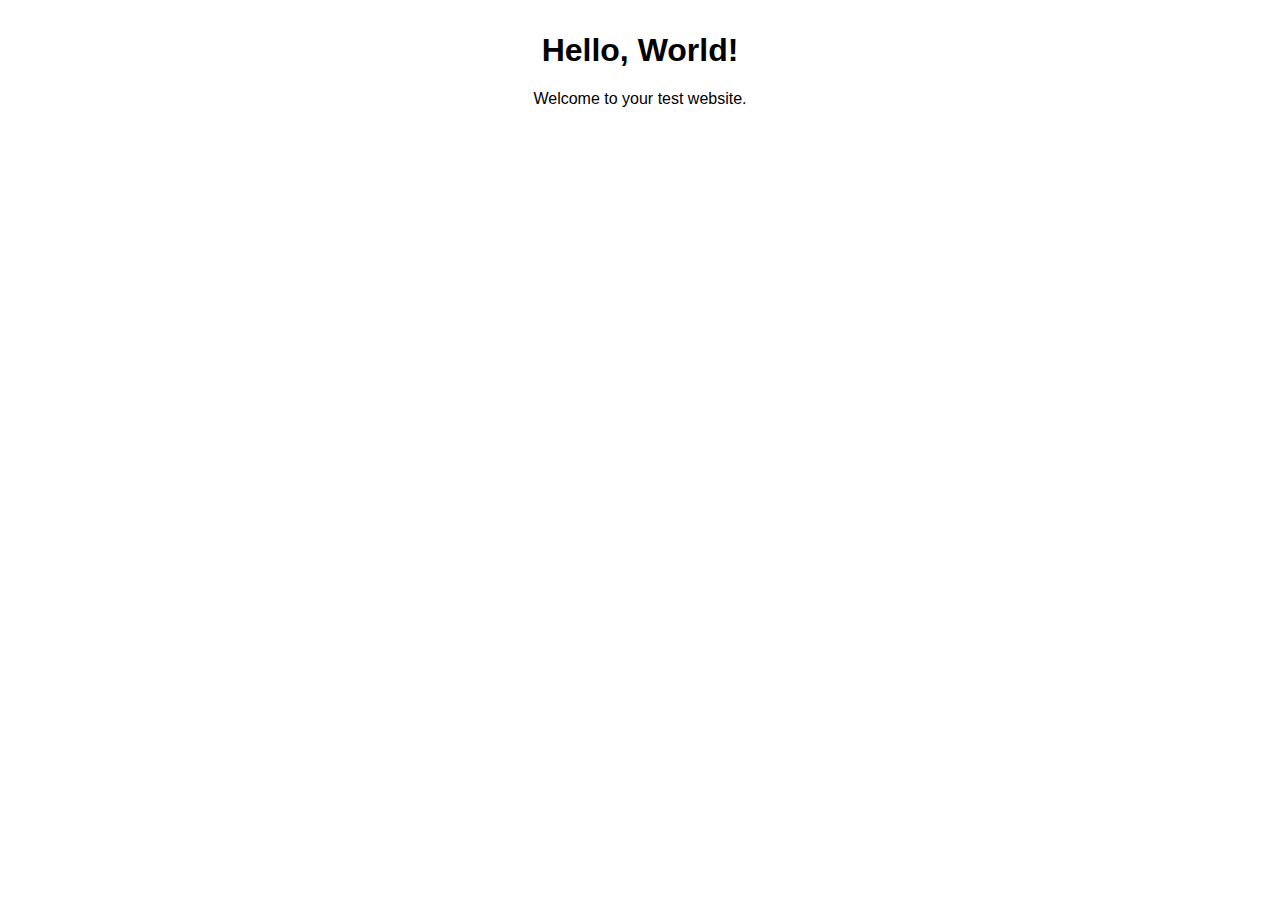
<file: index.html>
<!DOCTYPE html>
<html lang="en">
<head>
    <meta charset="UTF-8">
    <title>Hello World</title>
    <style>
        body { font-family: Arial, sans-serif; text-align: center; margin-top: 2rem; }
    </style>
</head>
<body>
    <h1>Hello, World!</h1>
    <p>Welcome to your test website.</p>
</body>
</html>
</file>
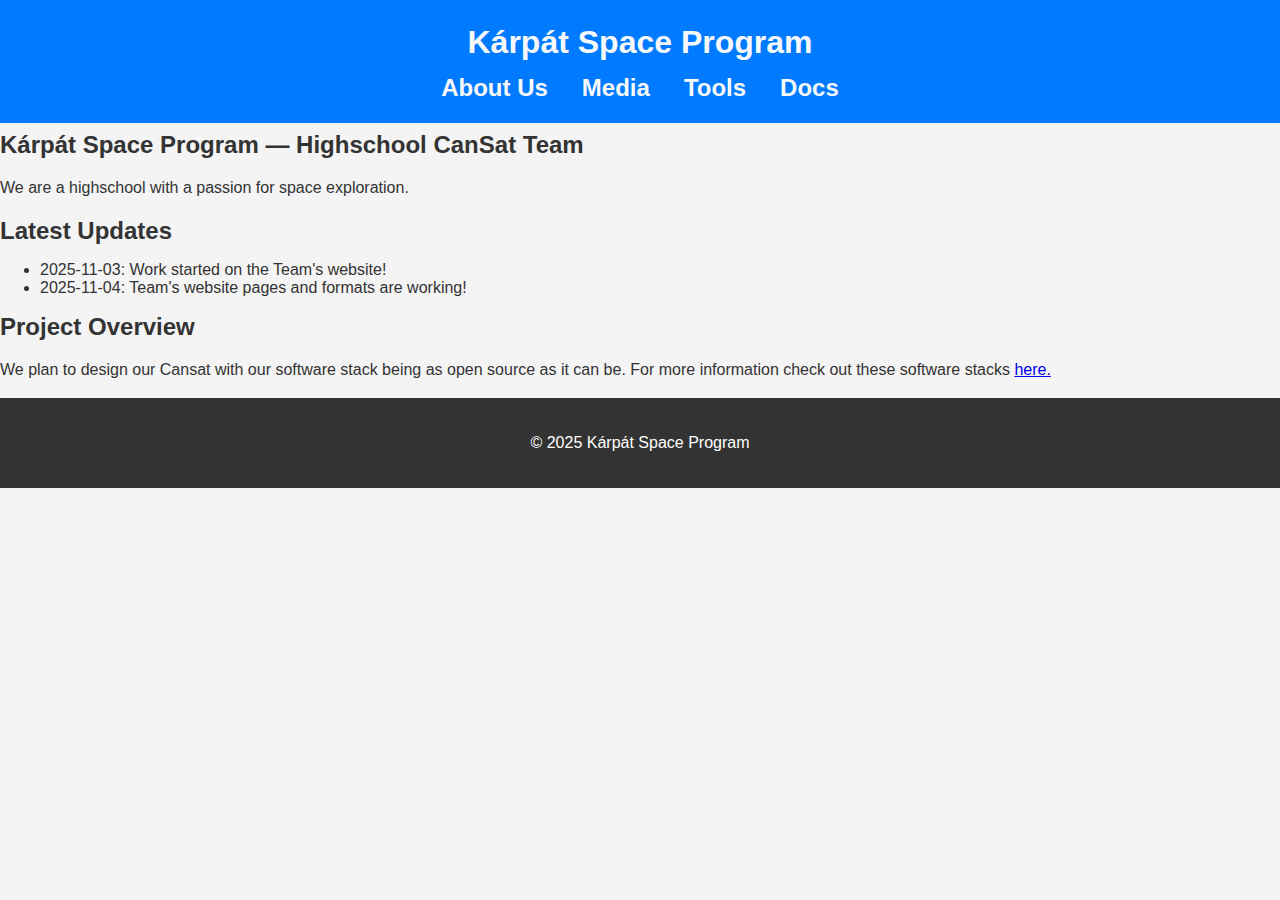
<file: src/index.html>
<!DOCTYPE html>
<html lang="en">
<head>
    <meta charset="UTF-8">
    <meta name="viewport" content="width=device-width, initial-scale=1.0">
    <title>Home - Kárpát Space Program</title>
    <link rel="stylesheet" href="css/main.css">
</head>
<body>
    <header>
        <h1><a href="index.html">Kárpát Space Program</a></h1>
        <div>
            <h2><a href="about.html">About Us</a></h2>
            <h2><a href="media.html">Media</a></h2>
            <h2><a href="tools.html">Tools</a></h2>
            <h2><a href="docs.html">Docs</a></h2>
        </div>
    </header>
    <main>
        <!-- Hero -->
        <section id="hero">
            <h2>Kárpát Space Program — Highschool CanSat Team</h2>
            <p>We are a highschool with a passion for space exploration. </p>
        </section>

        <!-- Latest -->
        <section id="news">
            <h2>Latest Updates</h2>
            <ul>
                <li>2025-11-03: Work started on the Team's website!</li>
                <li>2025-11-04: Team's website pages and formats are working!</li>
            </ul>
        </section>

        <!-- Project overview -->
        <section id="project-overview">
            <h2>Project Overview</h2>
            <p>We plan to design our Cansat with our software stack being as open source as it can be. For more information check out these software stacks <a href="pages/tools.html">here.</a></p>
        </section>

        
    </main>
    <footer>
        <p>&copy; 2025 Kárpát Space Program</p>
    </footer>
    
    
    
    
    
</body>
</html>
</file>
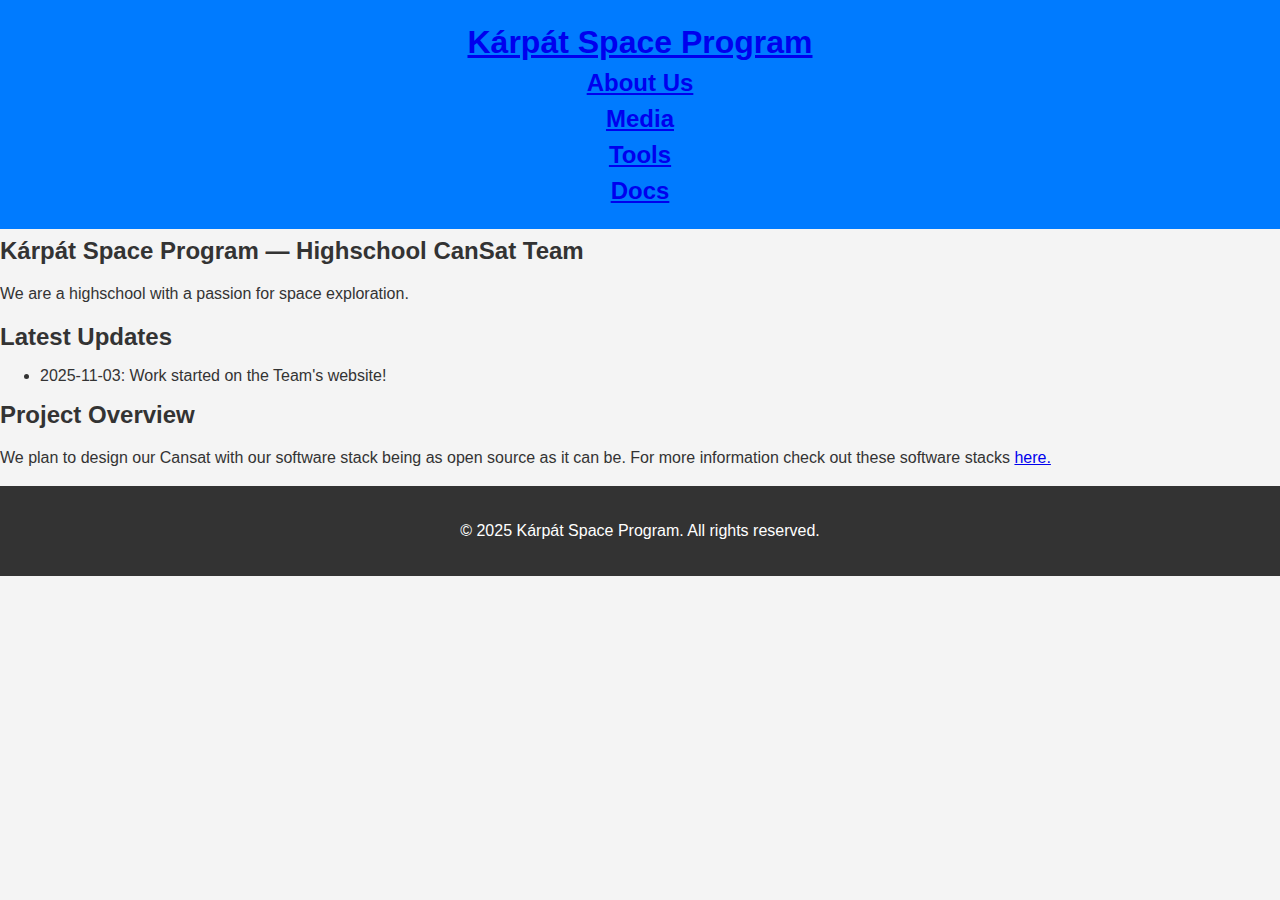
<file: src/pages/index.html>
<!DOCTYPE html>
<html lang="en">
<head>
    <meta charset="UTF-8">
    <meta name="viewport" content="width=device-width, initial-scale=1.0">
    <title>Home - Kárpát Space Program</title>
    <link rel="stylesheet" href="../assets/css/main.css">
</head>
<body>
    <header>
        <h1><a href="index.html">Kárpát Space Program</a></h1>
        <div>
            <h2><a href="pages/about.html">About Us</a></h2>
            <h2><a href="pages/media.html">Media</a></h2>
            <h2><a href="pages/tools.html">Tools</a></h2>
            <h2><a href="pages/docs.html">Docs</a></h2>
        </div>
    </header>
    <main>
        <!-- Hero -->
        <section id="hero">
            <h2>Kárpát Space Program — Highschool CanSat Team</h2>
            <p>We are a highschool with a passion for space exploration. </p>
        </section>

        <!-- Latest -->
        <section id="news">
            <h2>Latest Updates</h2>
            <ul>
                <li>2025-11-03: Work started on the Team's website!</li>
            </ul>
        </section>

        <!-- Project overview -->
        <section id="project-overview">
            <h2>Project Overview</h2>
            <p>We plan to design our Cansat with our software stack being as open source as it can be. For more information check out these software stacks <a href="pages/tools.html">here.</a></p>
        </section>

        
    </main>
    <footer>
        <p>&copy; 2025 Kárpát Space Program. All rights reserved.</p>
    </footer>
    
    
    
    
    
</body>
</html>
</file>
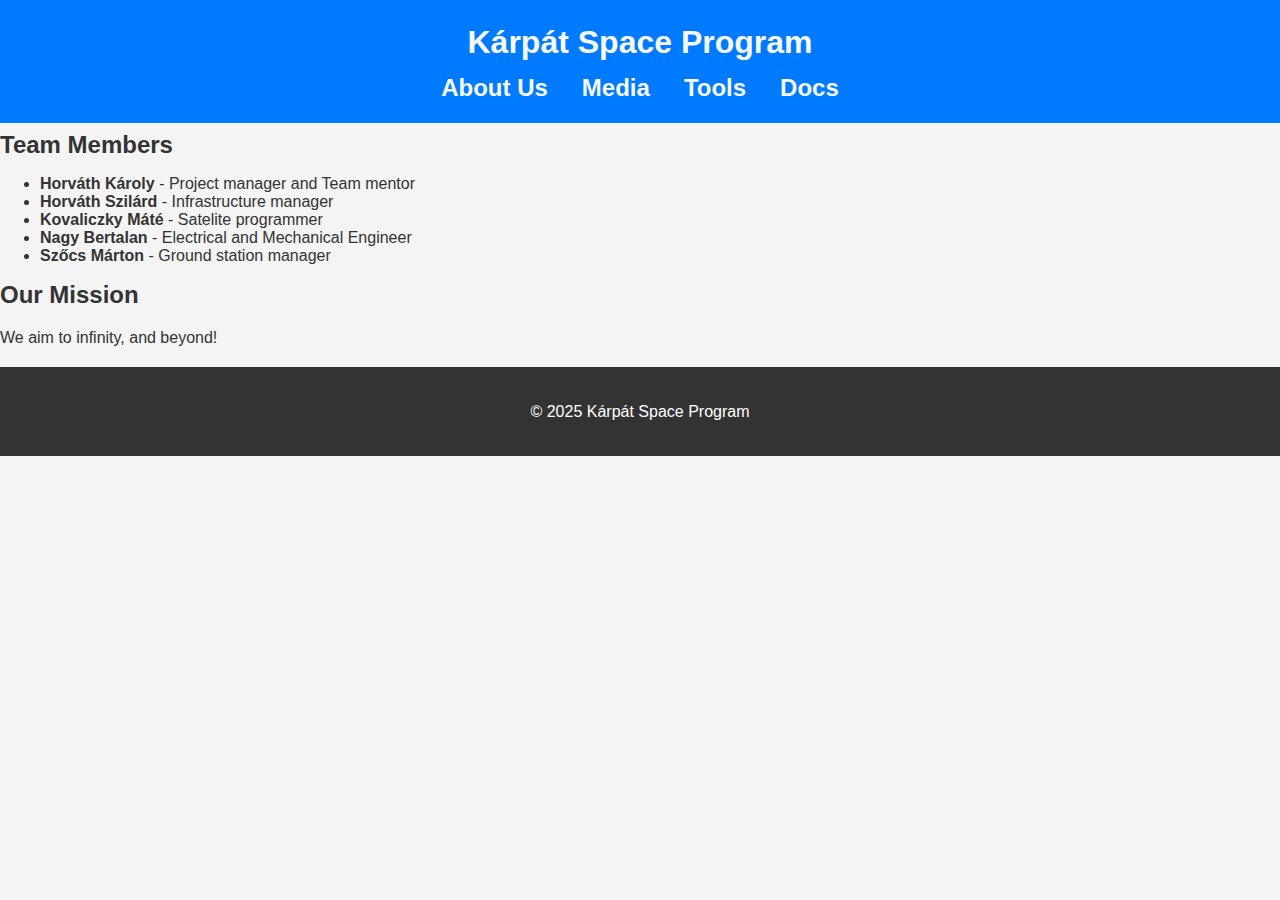
<file: src/about.html>
<!DOCTYPE html>
<html lang="en">
<head>
    <meta charset="UTF-8">
    <meta name="viewport" content="width=device-width, initial-scale=1.0">
    <link rel="stylesheet" href="css/main.css">
    
    <title>About Us - Kárpát Space Program</title>
</head>
<body>
    <header>
        <h1><a href="index.html">Kárpát Space Program</a></h1>
        <div>
            <h2><a href="about.html">About Us</a></h2>
            <h2><a href="media.html">Media</a></h2>
            <h2><a href="tools.html">Tools</a></h2>
            <h2><a href="docs.html">Docs</a></h2>
        </div>
    </header>
    <main>
        <section>
            <h2>Team Members</h2>
            <ul>
                <li><strong>Horváth Károly</strong> - Project manager and Team mentor</li>
                <li><strong>Horváth Szilárd</strong> - Infrastructure manager</li>
                <li><strong>Kovaliczky Máté</strong> - Satelite programmer</li>
                <li><strong>Nagy Bertalan</strong> - Electrical and Mechanical Engineer</li>
                <li><strong>Szőcs Márton</strong> - Ground station manager</li>
            </ul>
        </section>
        <section>
            <h2>Our Mission</h2>
            <p>We aim to infinity, and beyond!</p>
        </section>
    </main>
    <footer>
        <p>&copy; 2025 Kárpát Space Program</p>
    </footer>
</body>
</html>
</file>
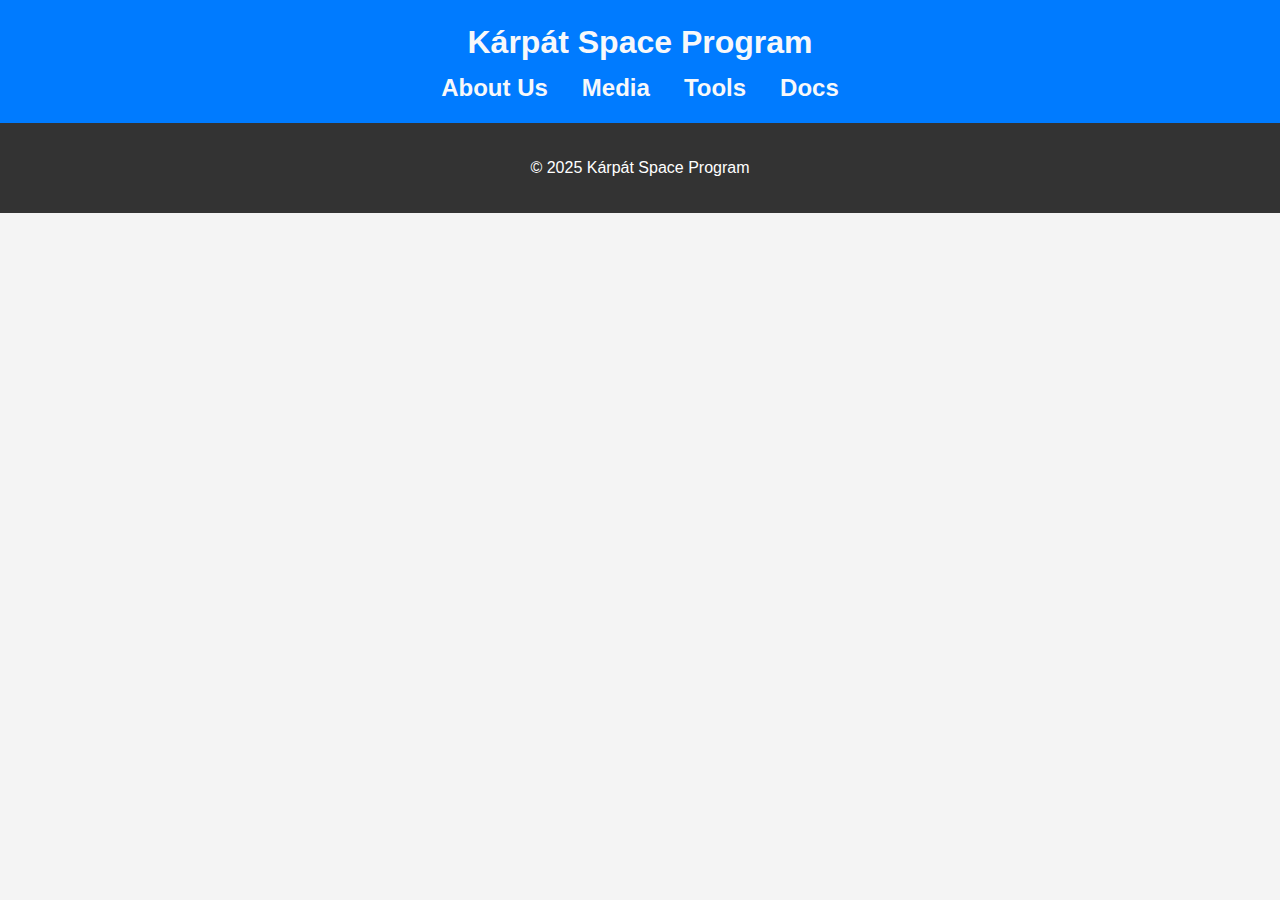
<file: src/docs.html>
<!DOCTYPE html>
<html lang="en">
<head>
    <meta charset="UTF-8">
    <meta name="viewport" content="width=device-width, initial-scale=1.0">
    <title>Kárpát Space Program - Docs</title>
    <link rel="stylesheet" href="css/main.css">
    
</head>
<body>
    <header>
        <h1><a href="index.html">Kárpát Space Program</a></h1>
        <div>
            <h2><a href="about.html">About Us</a></h2>
            <h2><a href="media.html">Media</a></h2>
            <h2><a href="tools.html">Tools</a></h2>
            <h2><a href="docs.html">Docs</a></h2>
        </div>
    </header>
    <main>
        <section>
            
        </section>
    </main>
    <footer>
        <p>&copy; 2025 Kárpát Space Program</p>
    </footer>
    
</body>
</html>
</file>
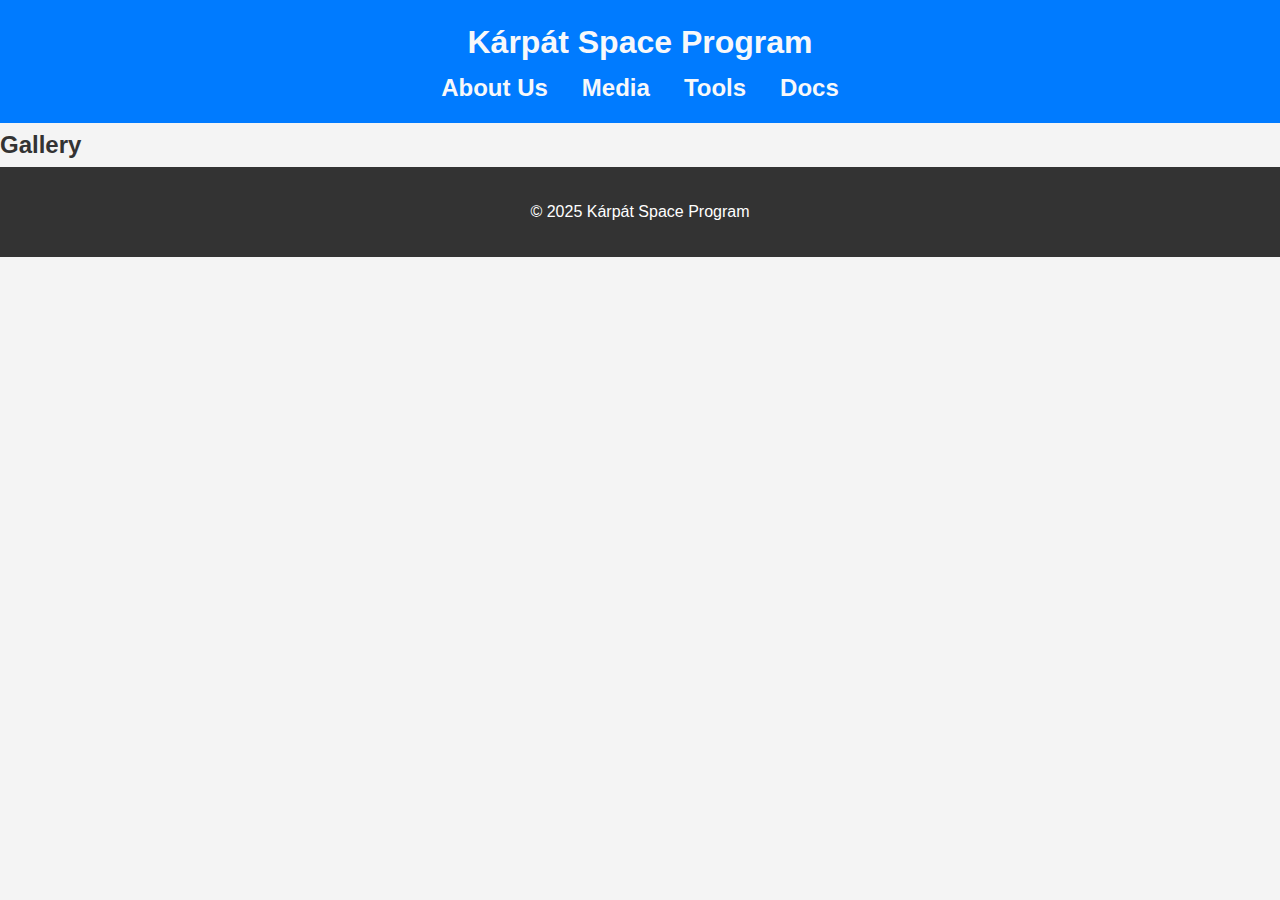
<file: src/media.html>
<!DOCTYPE html>
<html lang="en">
<head>
    <meta charset="UTF-8">
    <meta name="viewport" content="width=device-width, initial-scale=1.0">
    <title>Kárpát Space Program - Media</title>
    <link rel="stylesheet" href="css/main.css">
    
</head>
<body>
    <header>
        <h1><a href="index.html">Kárpát Space Program</a></h1>
        <div>
            <h2><a href="about.html">About Us</a></h2>
            <h2><a href="media.html">Media</a></h2>
            <h2><a href="tools.html">Tools</a></h2>
            <h2><a href="docs.html">Docs</a></h2>
        </div>
    </header>
    <main>
        <section>
            <h2>Gallery</h2>
            
            <div id="gallery">
                <!-- Uploaded images will be displayed here -->
            </div>
        </section>
    </main>
    <footer>
        <p>&copy; 2025 Kárpát Space Program</p>
    </footer>
    
</body>
</html>
</file>
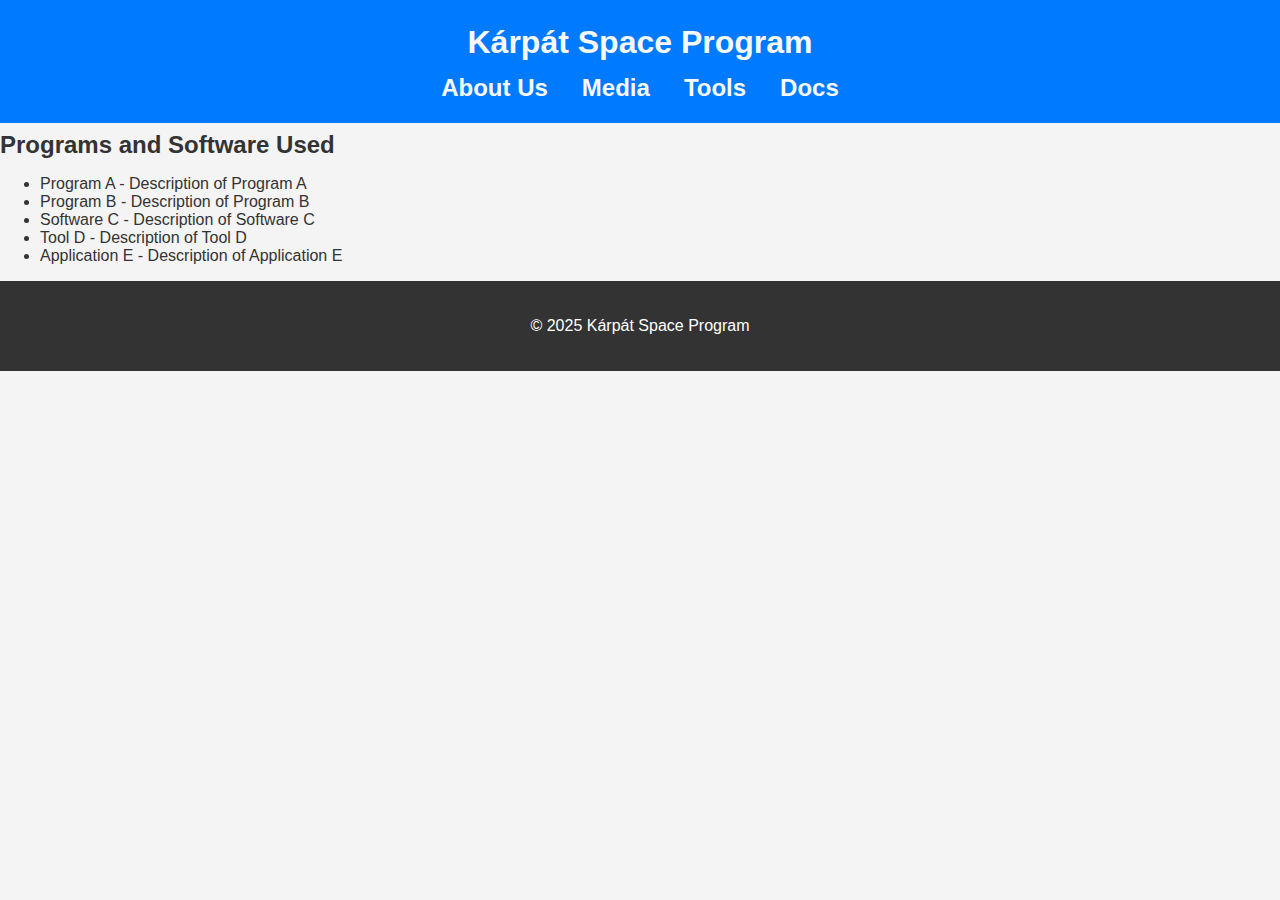
<file: src/tools.html>
<!DOCTYPE html>
<html lang="en">
<head>
    <meta charset="UTF-8">
    <meta name="viewport" content="width=device-width, initial-scale=1.0">
    <title>Tools - Kárpát Space Program</title>
    <link rel="stylesheet" href="css/main.css">
</head>
<body>
    <header>
        <h1><a href="index.html">Kárpát Space Program</a></h1>
        <div>
            <h2><a href="about.html">About Us</a></h2>
            <h2><a href="media.html">Media</a></h2>
            <h2><a href="tools.html">Tools</a></h2>
            <h2><a href="docs.html">Docs</a></h2>
        </div>
    </header>
    <main>
        <section>
            <h2>Programs and Software Used</h2>
            <ul>
                <li>Program A - Description of Program A</li>
                <li>Program B - Description of Program B</li>
                <li>Software C - Description of Software C</li>
                <li>Tool D - Description of Tool D</li>
                <li>Application E - Description of Application E</li>
            </ul>
        </section>
    </main>
    <footer>
        <p>&copy; 2025 Kárpát Space Program</p>
    </footer>
    
</body>
</html>
</file>
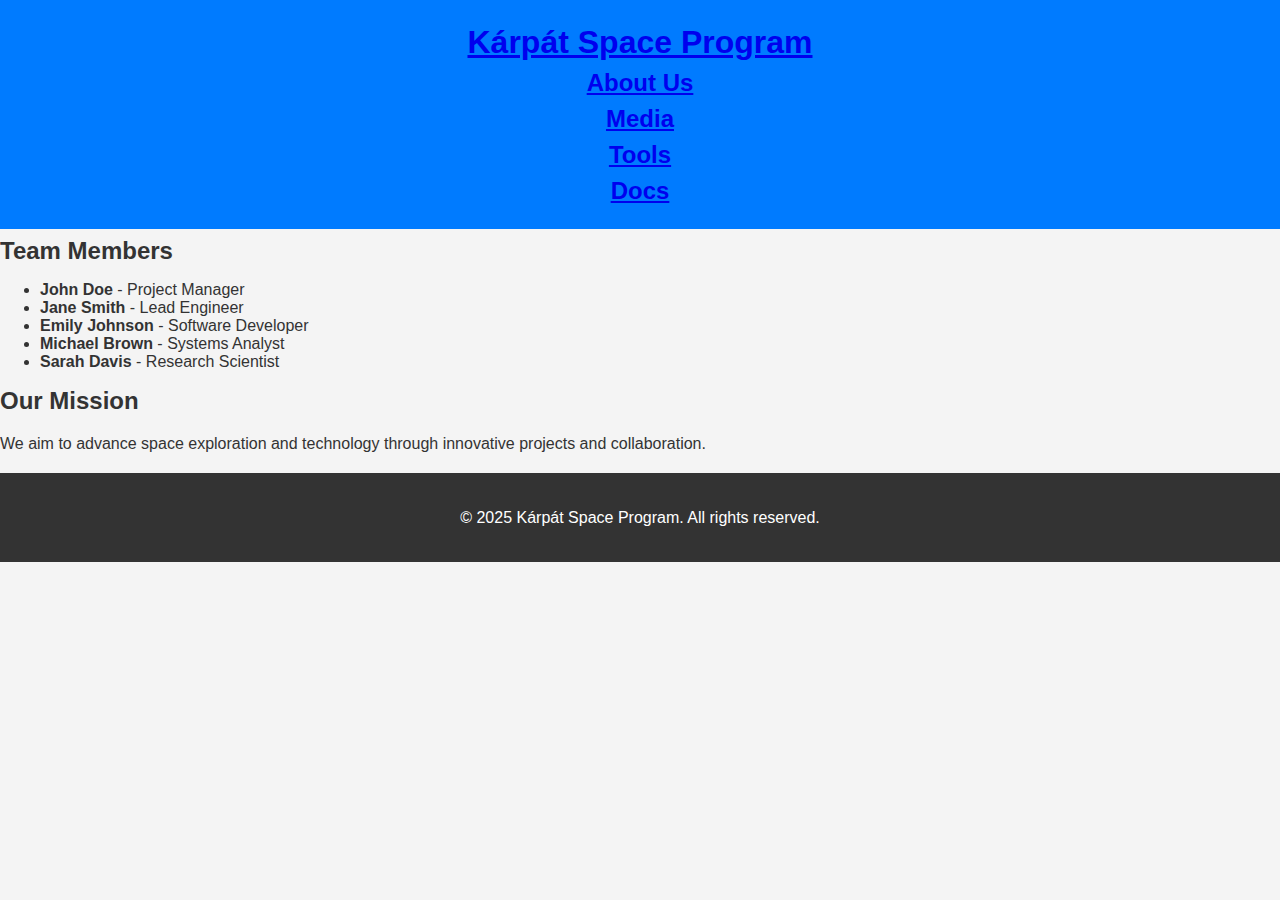
<file: src/pages/about.html>
<!DOCTYPE html>
<html lang="en">
<head>
    <meta charset="UTF-8">
    <meta name="viewport" content="width=device-width, initial-scale=1.0">
    <link rel="stylesheet" href="../assets/css/main.css">
    
    <title>About Us - Kárpát Space Program</title>
</head>
<body>
    <header>
        <h1><a href="index.html">Kárpát Space Program</a></h1>
        <div>
            <h2><a href="/pages/about.html">About Us</a></h2>
            <h2><a href="/pages/media.html">Media</a></h2>
            <h2><a href="/pages/tools.html">Tools</a></h2>
            <h2><a href="/pages/docs.html">Docs</a></h2>
        </div>
    </header>
    <main>
        <section>
            <h2>Team Members</h2>
            <ul>
                <li><strong>John Doe</strong> - Project Manager</li>
                <li><strong>Jane Smith</strong> - Lead Engineer</li>
                <li><strong>Emily Johnson</strong> - Software Developer</li>
                <li><strong>Michael Brown</strong> - Systems Analyst</li>
                <li><strong>Sarah Davis</strong> - Research Scientist</li>
            </ul>
        </section>
        <section>
            <h2>Our Mission</h2>
            <p>We aim to advance space exploration and technology through innovative projects and collaboration.</p>
        </section>
    </main>
    <footer>
        <p>&copy; 2025 Kárpát Space Program. All rights reserved.</p>
    </footer>
</body>
</html>
</file>
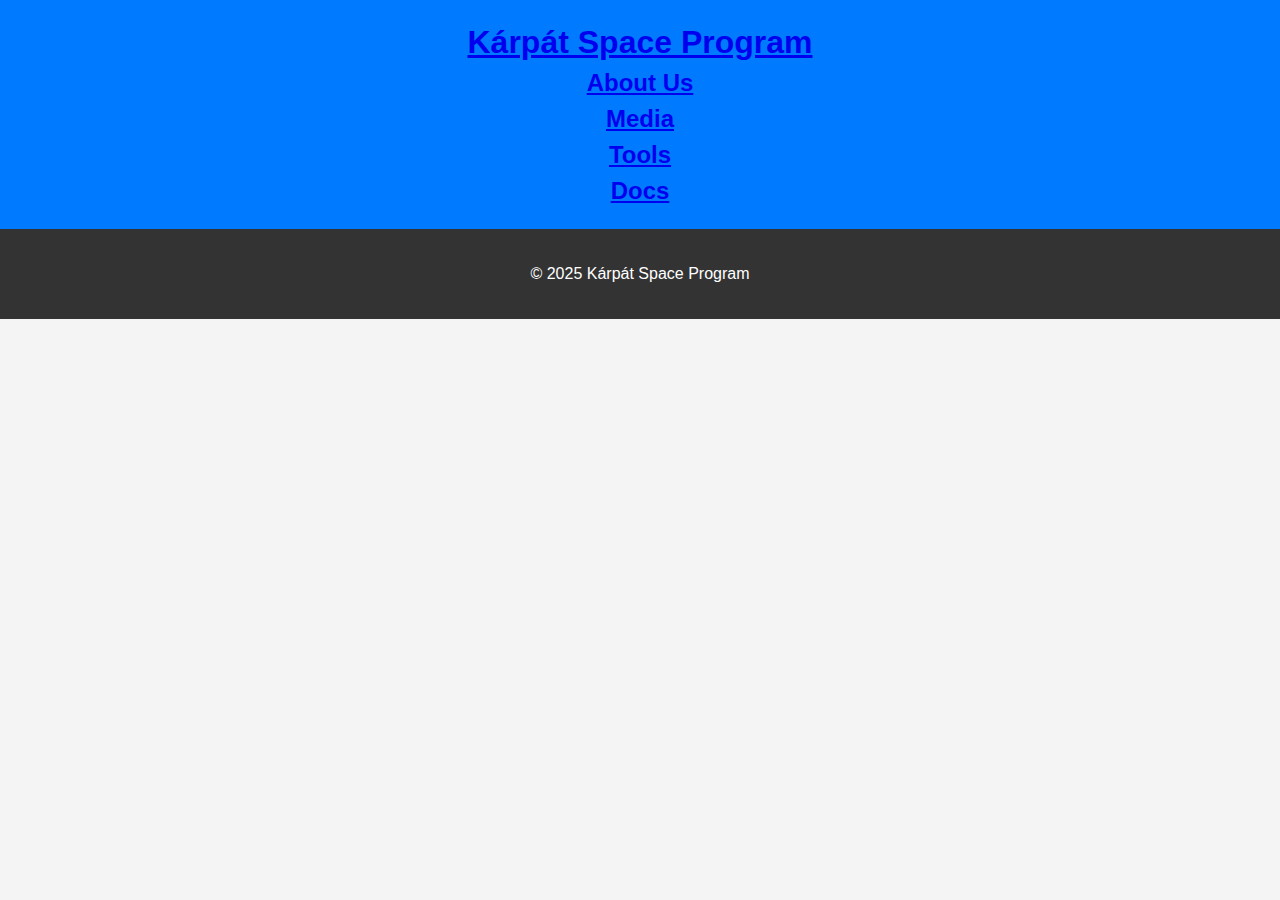
<file: src/pages/docs.html>
<!DOCTYPE html>
<html lang="en">
<head>
    <meta charset="UTF-8">
    <meta name="viewport" content="width=device-width, initial-scale=1.0">
    <title>Kárpát Space Program - Docs</title>
    <link rel="stylesheet" href="../assets/css/main.css">
    
</head>
<body>
    <header>
        <h1><a href="index.html">Kárpát Space Program</a></h1>
        <div>
            <h2><a href="about.html">About Us</a></h2>
            <h2><a href="media.html">Media</a></h2>
            <h2><a href="tools.html">Tools</a></h2>
            <h2><a href="docs.html">Docs</a></h2>
        </div>
    </header>
    <main>
        <section>
            
        </section>
    </main>
    <footer>
        <p>&copy; 2025 Kárpát Space Program</p>
    </footer>
    
</body>
</html>
</file>
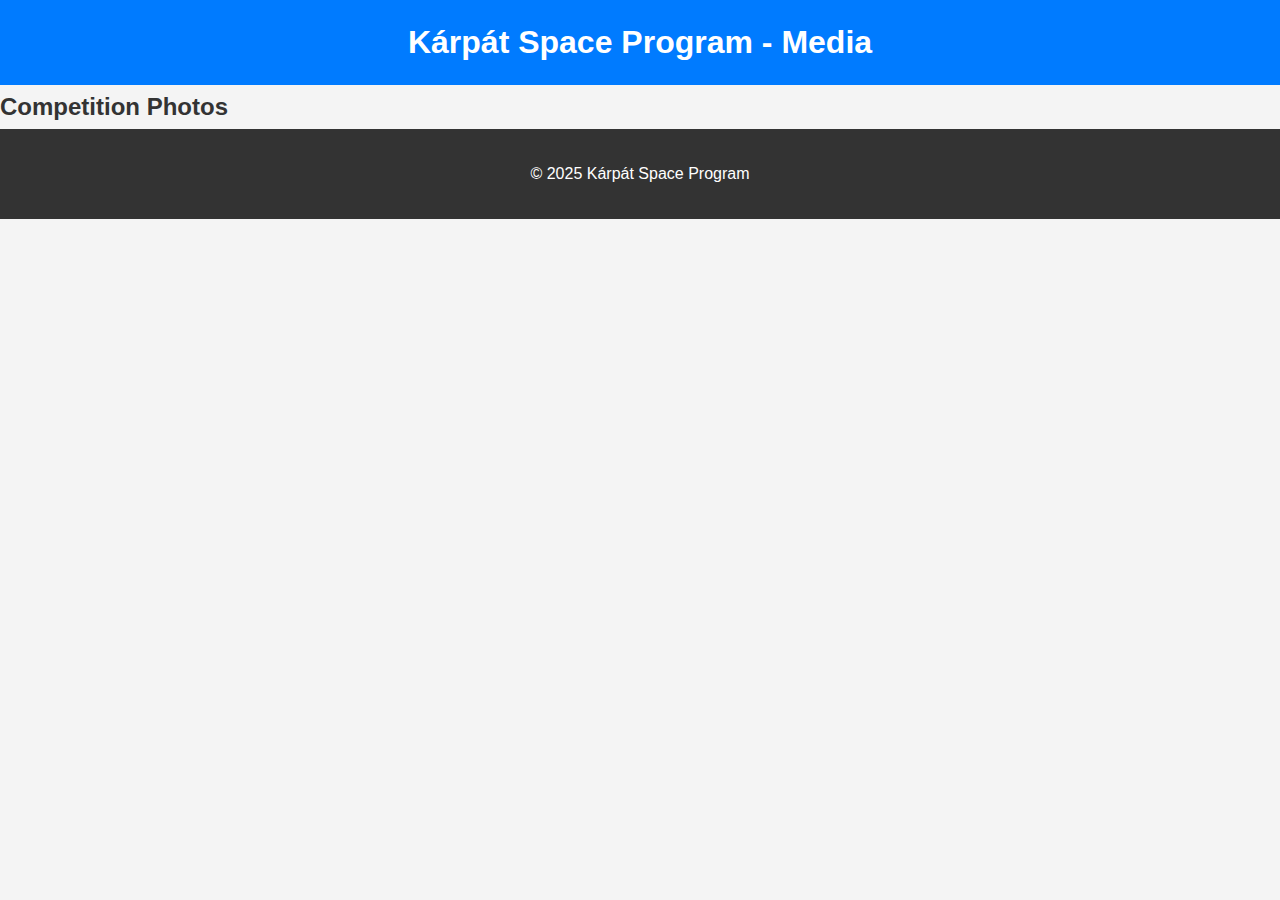
<file: src/pages/media.html>
<!DOCTYPE html>
<html lang="en">
<head>
    <meta charset="UTF-8">
    <meta name="viewport" content="width=device-width, initial-scale=1.0">
    <title>Kárpát Space Program - Media</title>
    <link rel="stylesheet" href="../assets/css/main.css">
    
</head>
<body>
    <header>
        <h1>Kárpát Space Program - Media</h1>
    </header>
    <main>
        <section>
            <h2>Competition Photos</h2>
            
            <div id="gallery">
                <!-- Uploaded images will be displayed here -->
            </div>
        </section>
    </main>
    <footer>
        <p>&copy; 2025 Kárpát Space Program</p>
    </footer>
    
</body>
</html>
</file>
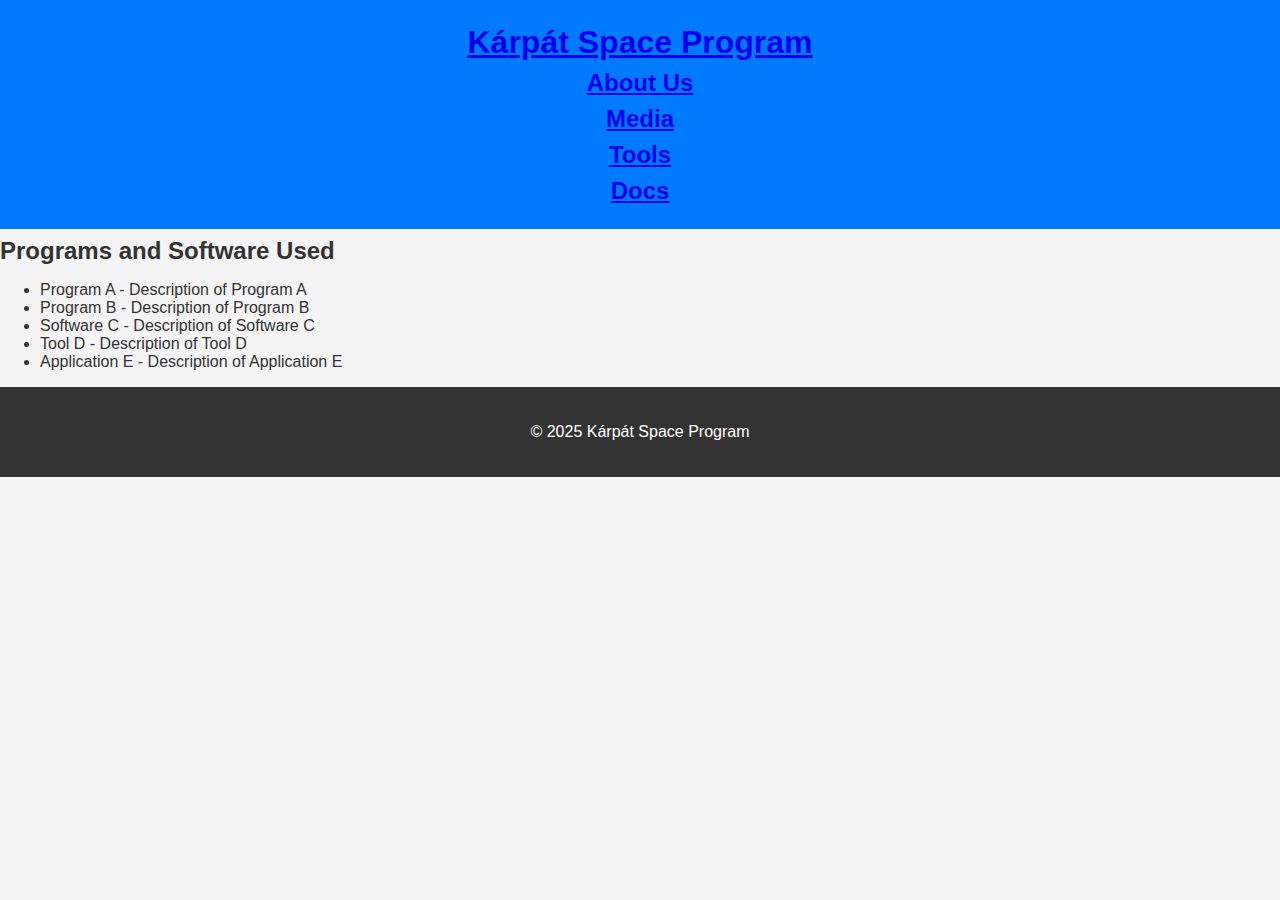
<file: src/pages/tools.html>
<!DOCTYPE html>
<html lang="en">
<head>
    <meta charset="UTF-8">
    <meta name="viewport" content="width=device-width, initial-scale=1.0">
    <title>Tools - Kárpát Space Program</title>
    <link rel="stylesheet" href="../assets/css/main.css">
</head>
<body>
    <header>
        <h1><a href="index.html">Kárpát Space Program</a></h1>
        <div>
            <h2><a href="pages/about.html">About Us</a></h2>
            <h2><a href="pages/media.html">Media</a></h2>
            <h2><a href="pages/tools.html">Tools</a></h2>
            <h2><a href="pages/docs.html">Docs</a></h2>
        </div>
    </header>
    <main>
        <section>
            <h2>Programs and Software Used</h2>
            <ul>
                <li>Program A - Description of Program A</li>
                <li>Program B - Description of Program B</li>
                <li>Software C - Description of Software C</li>
                <li>Tool D - Description of Tool D</li>
                <li>Application E - Description of Application E</li>
            </ul>
        </section>
    </main>
    <footer>
        <p>&copy; 2025 Kárpát Space Program</p>
    </footer>
    
</body>
</html>
</file>
<file: src/css/main.css>
/* Main styles for the Kárpát Space Program website */

body {
    font-family: Arial, sans-serif;
    margin: 0;
    padding: 0;
    background-color: #f4f4f4;
    color: #333;
}

header {
    background: #007bff;
    color: #fff;
    padding: 1rem 0;
    text-align: center;

    /* new: stack title and nav, center horizontally */
    display: flex;
    flex-direction: column;
    align-items: center;
}

/* new: make the h2 link group a centered row */
header > div {
    display: flex;
    gap: 1rem;
    justify-content: center;
    align-items: center;
    flex-wrap: wrap; /* allows wrapping on small screens */
}

header h2 {
    margin: 5px;                /* remove extra vertical spacing */
    padding: 0 4px;       /* add space inside each h2 (left/right) */
    display: inline-block;    /* ensure padding applies consistently */
}

/* Make header h2 (and h2 links) a whitish color */

header h2 a, h1 a {
    color: #f7f8fa; /* adjust to taste (#ffffff is pure white) */
    margin: 0.25rem 0;
}

header h2 a, h1 a {
    text-decoration: none;
}
header h1 a:hover {
    color: lightblue;
}
header h2 a:hover {
    color: violet;
    text-decoration: underline;
}

h1, h2, h3 {
    margin: 0.5rem 0;
}

p {
    line-height: 1.6;
}

.container {
    width: 80%;
    margin: auto;
    overflow: hidden;
}

footer {
    text-align: center;
    padding: 1rem 0;
    background: #333;
    color: #fff;
    position: relative;
    bottom: 0;
    width: 100%;
}
</file>
<file: src/assets/css/main.css>
/* Main styles for the Kárpát Space Program website */

body {
    font-family: Arial, sans-serif;
    margin: 0;
    padding: 0;
    background-color: #f4f4f4;
    color: #333;
}

header {
    background: #007bff;
    color: #fff;
    padding: 1rem 0;
    text-align: center;
}

h1, h2, h3 {
    margin: 0.5rem 0;
}

p {
    line-height: 1.6;
}

.container {
    width: 80%;
    margin: auto;
    overflow: hidden;
}

footer {
    text-align: center;
    padding: 1rem 0;
    background: #333;
    color: #fff;
    position: relative;
    bottom: 0;
    width: 100%;
}
</file>
